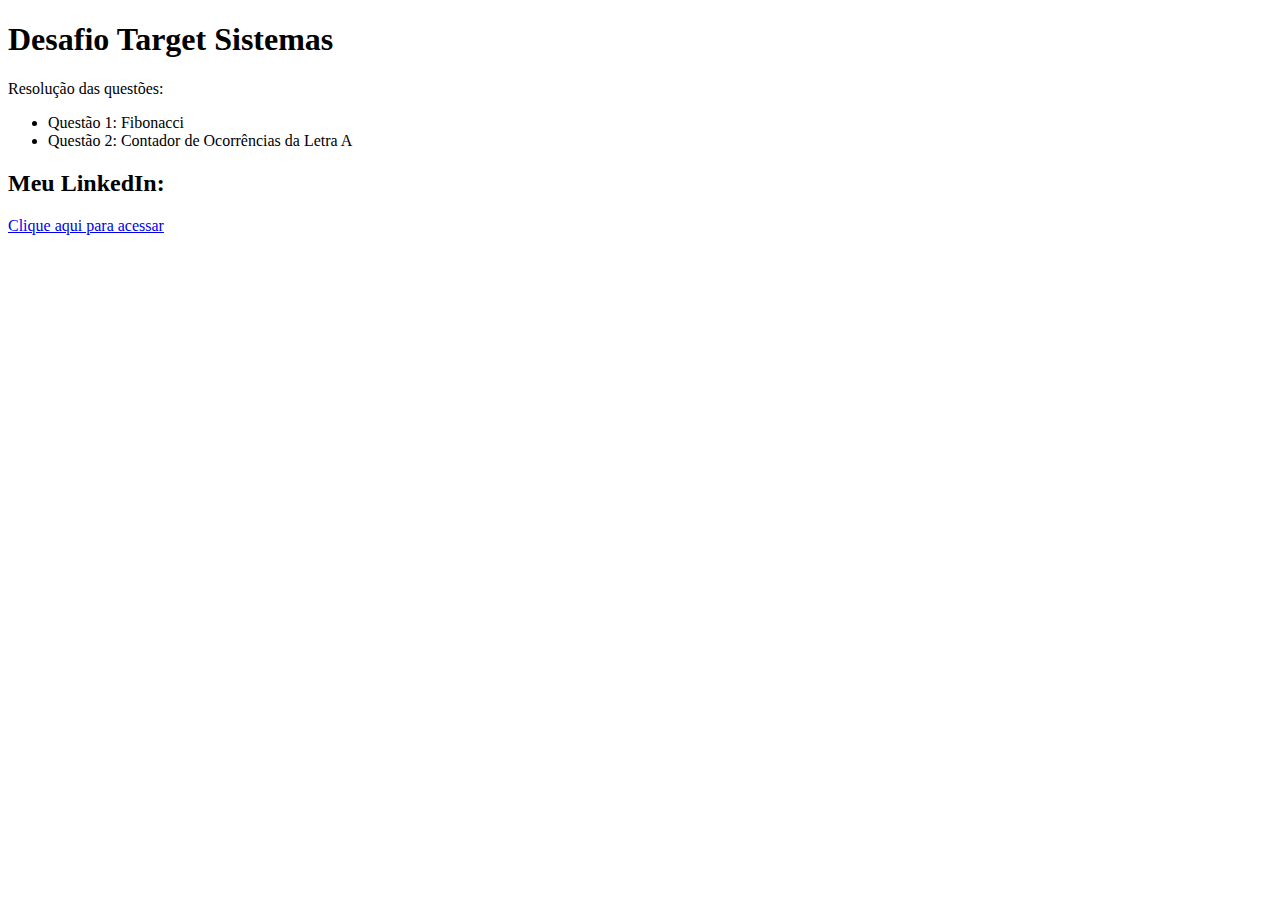
<file: src/main/resources/templates/index.html>
<!DOCTYPE html>
<html xmlns:th="http://www.thymeleaf.org">
<head>
    <meta charset="UTF-8">
    <title>Desafio Técnico</title>
    <link th:href="@{/styles/css/pagina_inicial.css}" rel="stylesheet"> <!-- Link para o CSS -->
</head>
<body>
<div class="content">
    <h1>Desafio Target Sistemas</h1>
    <p>Resolução das questões:</p>
    <ul>
        <li><a th:href="@{/questao1}">Questão 1: Fibonacci</a></li>
        <li><a th:href="@{/questao2}">Questão 2: Contador de Ocorrências da Letra A</a></li>
    </ul>
</div>

<footer>
    <h2>Meu LinkedIn:</h2>
    <a href="https://www.linkedin.com/in/marcos-galv%C3%A3o-121117250/" target="_blank">Clique aqui para acessar</a>
</footer>
</body>
</html>
</file>
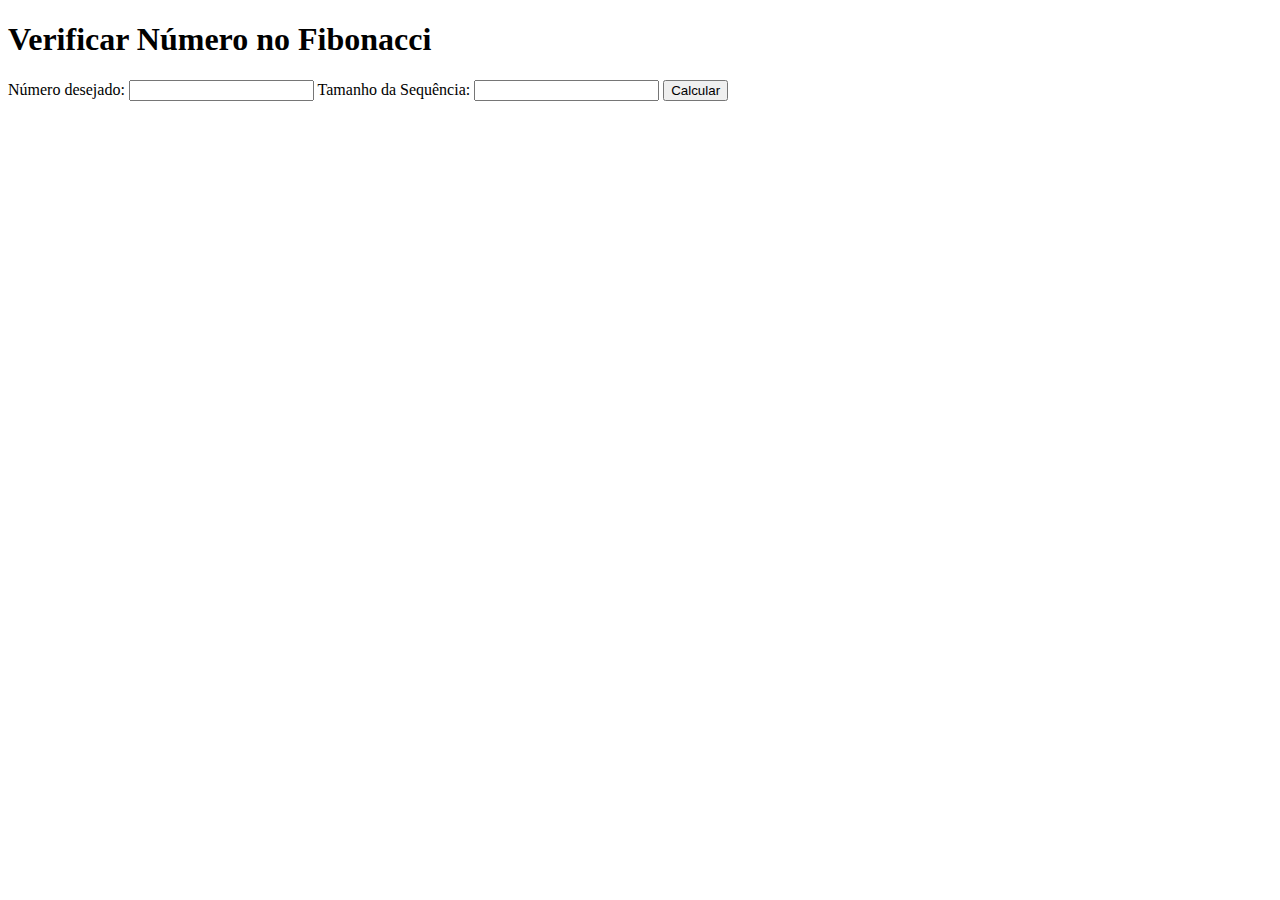
<file: src/main/resources/templates/questao1.html>
<!DOCTYPE html>
<html xmlns:th="http://www.thymeleaf.org">
<head>
    <meta charset="UTF-8">
    <title>Questão 1</title>
    <link th:href="@{/styles/css/questao1.css}" rel="stylesheet">
</head>
<body>
<h1>Verificar Número no Fibonacci</h1>

<form action="#" th:action="@{/questao1}" method="get">
    <label for="numeroInformado">Número desejado:</label>
    <input type="number" id="numeroInformado" name="numeroInformado" required>

    <label for="tamanhoDaSequencia">Tamanho da Sequência:</label>
    <input type="number" id="tamanhoDaSequencia" name="tamanhoDaSequencia" required>

    <button type="submit">Calcular</button>
</form>

<div th:if="${resultado}">
    <h2 th:utext="${resultado}"></h2>
</div>
</body>
</html>
</file>
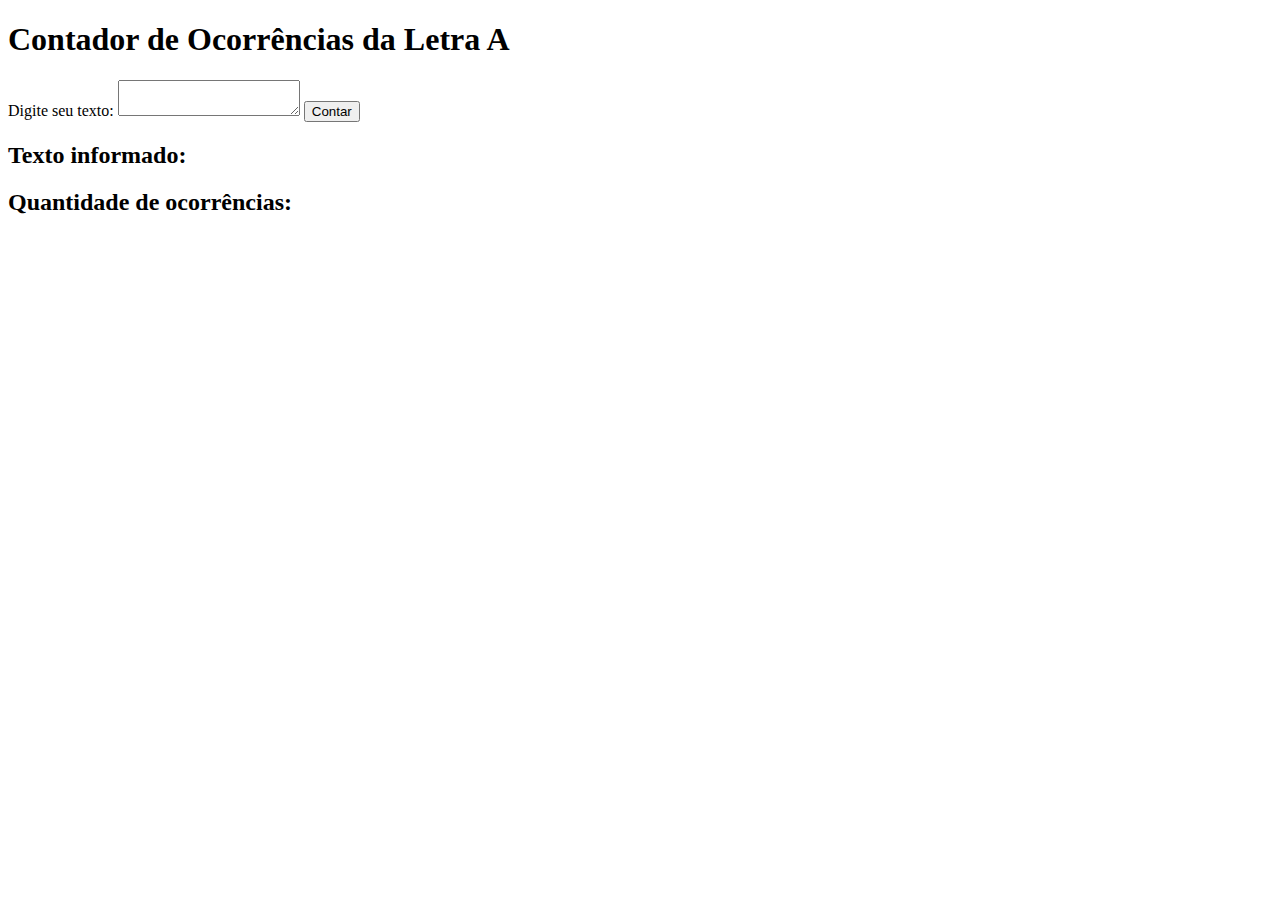
<file: src/main/resources/templates/questao2.html>
<!DOCTYPE html>
<html xmlns:th="http://www.thymeleaf.org">
<head>
    <meta charset="UTF-8">
    <title>Questão 2</title>
    <link th:href="@{/styles/css/questao2.css}" rel="stylesheet">
</head>
<body>
<h1>Contador de Ocorrências da Letra A</h1>

<form action="#" th:action="@{/questao2}" method="get">
    <label for="texto">Digite seu texto:</label>
    <textarea id="texto" name="texto" required></textarea>
    <button type="submit">Contar</button>
</form>

<div th:if="${quantidade != null}" class="resultado">
    <h2>Texto informado: <span th:text="${texto}"></span></h2>
    <h2>Quantidade de ocorrências: <span th:text="${quantidade}"></span></h2>
</div>
</body>
</html>
</file>
